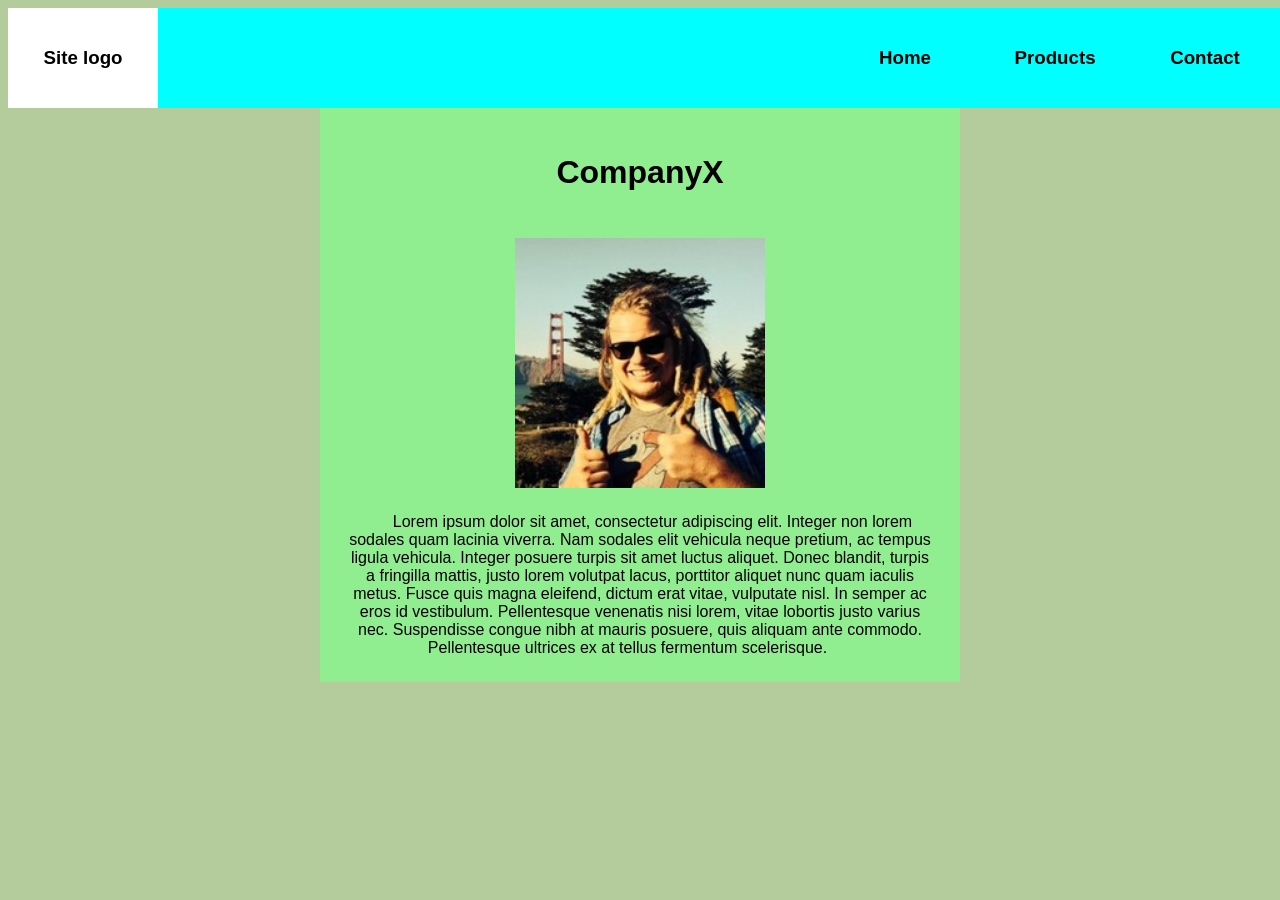
<file: html-css/index.html>
<!DOCTYPE html>
<html lang="en">
<head>
    <meta charset="UTF-8">
    <title>Company website</title>
    <link rel="stylesheet" href="css/style.css">
</head>
<body>
    <div id="header">
        <div id="site-logo-div">
            <h3 id="site-logo-text">Site logo</h3>
        </div>
        <div id="home-page-button" onclick="location.href='index.html';">
            <h3 id="home-page-text">Home</h3>
        </div>
        <div id="products-page-button" onclick="location.href='products.html';">
            <h3 id="products-page-text">Products</h3>
        </div>
        <div id="contact-page-button" onclick="location.href='contact.html';">
            <h3 id="contact-page-text">Contact</h3>
        </div>
    </div>

    <div id="company-info-container">
        <h1 id="company-name-text">CompanyX</h1>
        <img id="company-img" src="img/juha.jpg" alt="">
        <a id="company-info-text">Lorem ipsum dolor sit amet, consectetur adipiscing elit. Integer non lorem sodales quam lacinia viverra. Nam sodales elit vehicula neque pretium, ac tempus ligula vehicula. Integer posuere turpis sit amet luctus aliquet. Donec blandit, turpis a fringilla mattis, justo lorem volutpat lacus, porttitor aliquet nunc quam iaculis metus. Fusce quis magna eleifend, dictum erat vitae, vulputate nisl. In semper ac eros id vestibulum. Pellentesque venenatis nisi lorem, vitae lobortis justo varius nec. Suspendisse congue nibh at mauris posuere, quis aliquam ante commodo. Pellentesque ultrices ex at tellus fermentum scelerisque.</a>
    </div>
</body>
</html>
</file>
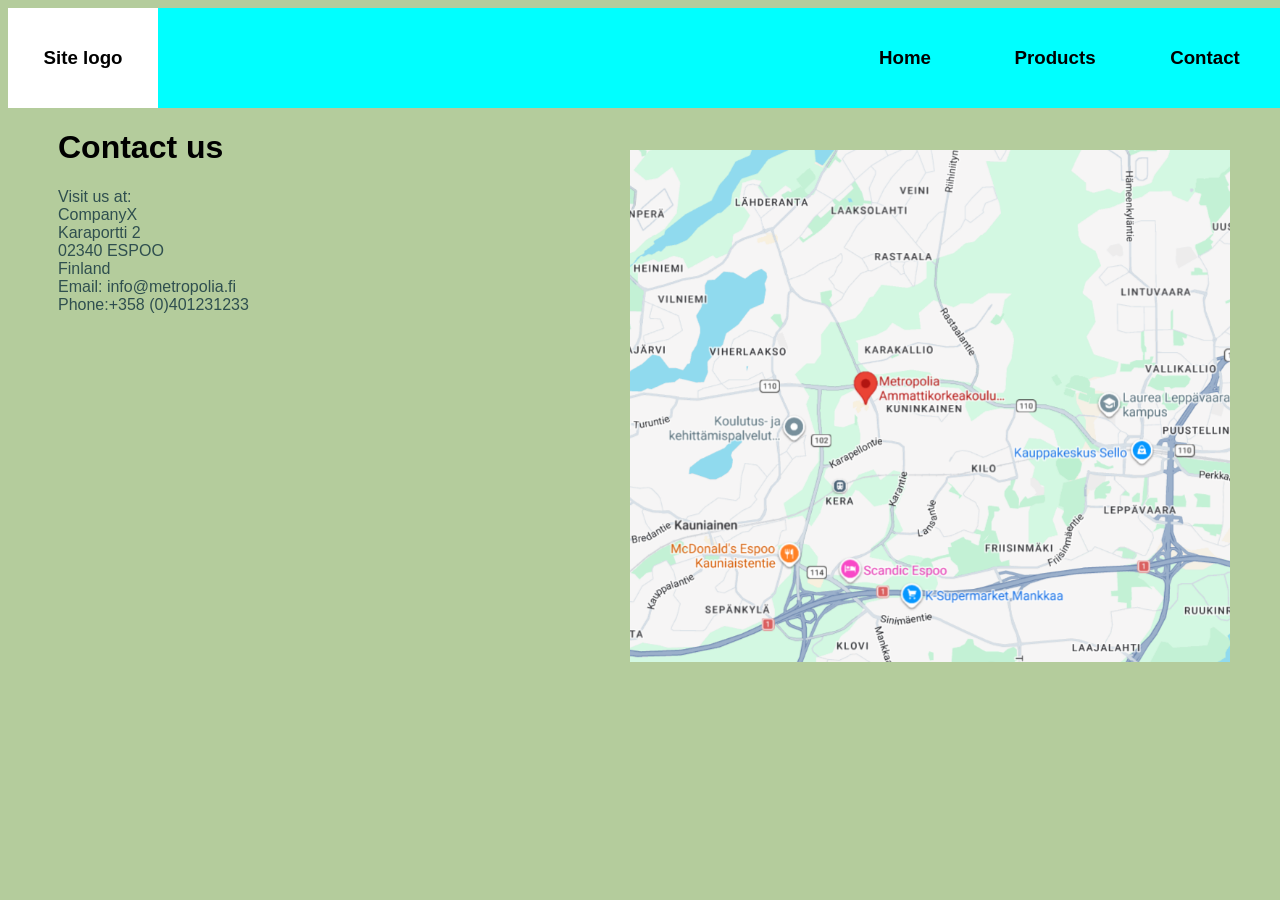
<file: html-css/contact.html>
<!DOCTYPE html>
<head>
    <link rel="stylesheet" href="css/style.css">
</head>
<body>

    <div id="header">
        <div id="site-logo-div">
            <h3 id="site-logo-text">Site logo</h3>
        </div>
        <div id="home-page-button" onclick="location.href='index.html';">
            <h3 id="home-page-text">Home</h3>
        </div>
        <div id="products-page-button" onclick="location.href='products.html';">
            <h3 id="products-page-text">Products</h3>
        </div>
        <div id="contact-page-button" onclick="location.href='contact.html';">
            <h3 id="contact-page-text">Contact</h3>
        </div>
    </div>

    <div id="contact-info-container">
        <h1 id="contact-us-text">Contact us</h1>
        <a id="contact-info-text">Visit us at: <br>
CompanyX <br>
Karaportti 2<br>
02340 ESPOO<br>
Finland<br>
Email: info@metropolia.fi<br>
Phone:+358 (0)401231233</a>
    </div>

    <img src="img/map.png" id="map-img">
    

</body>
</file>
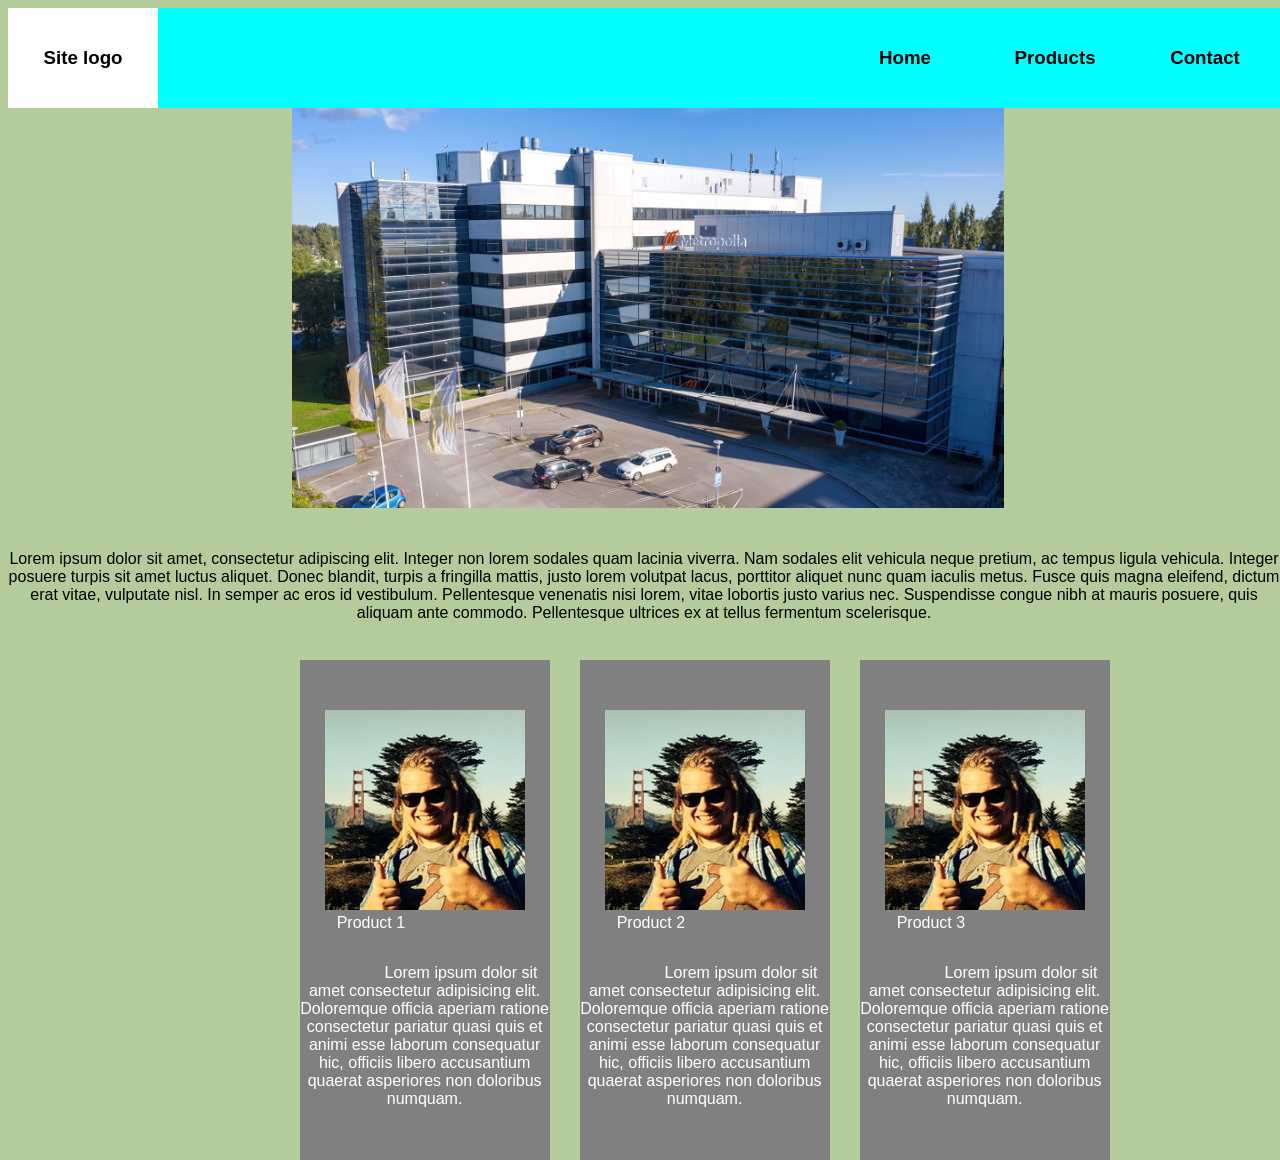
<file: html-css/products.html>
<!DOCTYPE html>
<head>
    <link rel="stylesheet" href="css/style.css">
</head>
<body>
    <div id="header">
        <div id="site-logo-div">
            <h3 id="site-logo-text">Site logo</h3>
        </div>
        <div id="home-page-button" onclick="location.href='index.html';">
            <h3 id="home-page-text">Home</h3>
        </div>
        <div id="products-page-button" onclick="location.href='products.html';">
            <h3 id="products-page-text">Products</h3>
        </div>
        <div id="contact-page-button" onclick="location.href='contact.html';">
            <h3 id="contact-page-text">Contact</h3>
        </div>
    </div>

    <div id="campus-img-container">
        <img src="img/kampus.jpg" id="campus-img" alt="">
    </div>
    <div id="campus-txt-container">
        <a id="campus-img-text">Lorem ipsum dolor sit amet, consectetur adipiscing elit. Integer non lorem sodales quam lacinia viverra. Nam sodales elit vehicula neque pretium, ac tempus ligula vehicula. Integer posuere turpis sit amet luctus aliquet. Donec blandit, turpis a fringilla mattis, justo lorem volutpat lacus, porttitor aliquet nunc quam iaculis metus. Fusce quis magna eleifend, dictum erat vitae, vulputate nisl. In semper ac eros id vestibulum. Pellentesque venenatis nisi lorem, vitae lobortis justo varius nec. Suspendisse congue nibh at mauris posuere, quis aliquam ante commodo. Pellentesque ultrices ex at tellus fermentum scelerisque.</a>
    </div>
    <div id="products-container">
        <div id="product-1-container">
            <img src="img/juha.jpg" id="product-imgs" alt="">
            <a id="product-txts">Product 1</a>
            <a id="product-paragraphs">Lorem ipsum dolor sit amet
consectetur adipisicing elit.
Doloremque officia aperiam
ratione consectetur pariatur
quasi quis et animi esse
laborum consequatur hic,
officiis libero accusantium
quaerat asperiores non
doloribus numquam.</a>
        </div>
        <div id="product-2-container">
            <img src="img/juha.jpg" id="product-imgs" alt="">
            <a id="product-txts">Product 2</a>
            <a id="product-paragraphs">Lorem ipsum dolor sit amet
consectetur adipisicing elit.
Doloremque officia aperiam
ratione consectetur pariatur
quasi quis et animi esse
laborum consequatur hic,
officiis libero accusantium
quaerat asperiores non
doloribus numquam.</a>
        </div>
        <div id="product-3-container">
            <img src="img/juha.jpg" id="product-imgs" alt="">
            <a id="product-txts">Product 3</a>
            <a id="product-paragraphs">Lorem ipsum dolor sit amet
consectetur adipisicing elit.
Doloremque officia aperiam
ratione consectetur pariatur
quasi quis et animi esse
laborum consequatur hic,
officiis libero accusantium
quaerat asperiores non
doloribus numquam.</a>
        </div>
    </div>
</body>
</file>
<file: html-css/css/style.css>
body {
    background-color: #b4cc9c;
    font-family: Impact, Haettenschweiler, 'Arial Narrow Bold', sans-serif
}

#header {
    background-color: cyan;
    width: 100%;
    height: 100px;
    top: 0;
}

#site-logo-div {
    position: absolute;
    display: flex;
    background-color: white;
    width: 150px;
    height: 100px;
    align-items: center;
    justify-content: center;
}

#home-page-button {
    position: absolute;
    right: 300px;
    display: flex;
    background-color: cyan;
    width: 150px;
    height: 100px;
    align-items: center;
    justify-content: center;
    cursor: pointer;
}

#products-page-button {
    position: absolute;
    right: 150px;
    display: flex;
    background-color: cyan;
    width: 150px;
    height: 100px;
    align-items: center;
    justify-content: center;
    cursor: pointer;
}

#contact-page-button {
    position: absolute;
    right: 0;
    display: flex;
    background-color: cyan;
    width: 150px;
    height: 100px;
    align-items: center;
    justify-content: center;
    cursor: pointer;
}

#company-info-container {
    background-color: lightgreen;
    position: absolute;
    display: block;
    left: 25%;
    right: 25%;
    padding: 25px;
    text-align: center;
}

#company-name-text {
    position: relative;
}

#company-img {
    position: relative;
    display: block;
    margin: auto;
    width: 250px;
    padding: 25px;
}

#company-info-text {
    position: relative;
    padding: 25px;
}

#campus-img-container {
    position: absolute;
    display: flex;
    width: 100%;
    align-items: center;
    justify-content: center;
    text-align: center;
}

#campus-img {
    position: relative;
    height: 400px;
}

#campus-txt-container {
    position: absolute;
    display: flex;
    top: 550px;
    text-align: center;
    align-items: center;
    justify-content: center;
}

#campus-img-text {
    position: relative;
}

#products-container {
    position: absolute;
    margin-inline: 22%;
    top: 800px;
    display: flex;
    height: 200px;
    width: 80%;
    justify-items: center;
    align-items: center;
    padding: 10px;
}

#product-1-container {
    position: relative;
    width: 250px;
    height: 500px;
    background-color: gray;
    text-align: center;
}

#product-2-container {
    position: relative;
    width: 250px;
    height: 500px;
    background-color: gray;
    margin-left: 30px;
    text-align: center;
}

#product-3-container {
    position: relative;
    width: 250px;
    height: 500px;
    background-color: gray;
    margin-left: 30px;
    text-align: center;
}

#product-imgs {
    position: relative;
    top: 10%;
}

#product-txts {
    position: relative;
    top: 10%;
    left: 10%;
    color: white;
}

#product-paragraphs {
    position: relative;
    top: 20%;
    color: white;
}

#contact-info-container {
    width: 200px;
    display: block;
    margin-left: 50px;
}

#contact-info-text {
    color: darkslategray;
}

#map-img {
    position: absolute;
    right: 0;
    top: 0;
    margin-right: 50px;
    margin-top: 150px;
    width: 600px;
}
</file>
